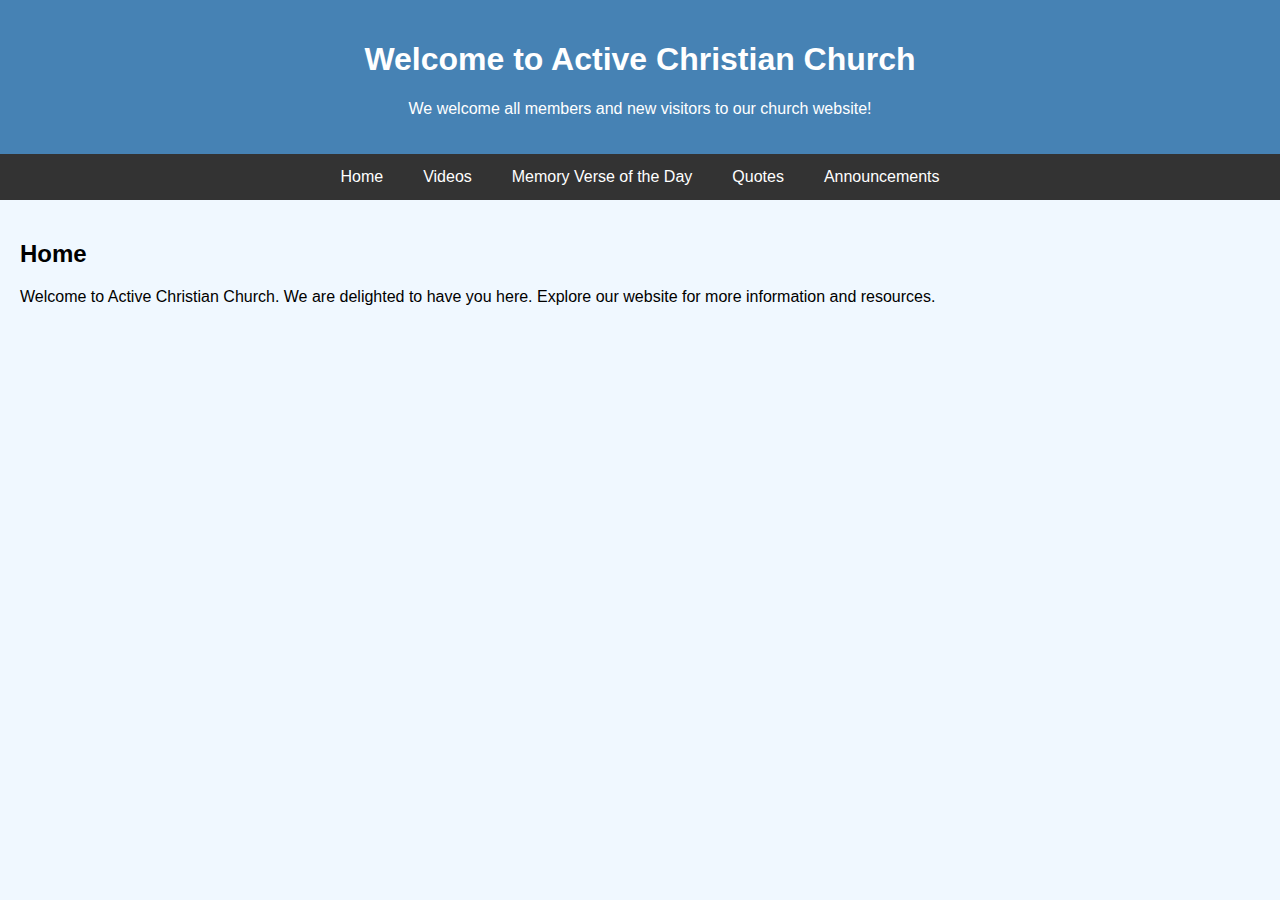
<file: index.html>
<!DOCTYPE html>
<html lang="en">
<head>
    <meta charset="UTF-8">
    <meta name="viewport" content="width=device-width, initial-scale=1.0">
    <title>Active Christian Church - Home</title>
    <link rel="stylesheet" href="styles.css">
</head>
<body>
    <header>
        <h1>Welcome to Active Christian Church</h1>
        <p>We welcome all members and new visitors to our church website!</p>
    </header>
    <nav>
        <a href="index.html">Home</a>
        <a href="videos.html">Videos</a>
        <a href="memory-verse.html">Memory Verse of the Day</a>
        <a href="quotes.html">Quotes</a>
        <a href="announcements.html">Announcements</a>
    </nav>
    <div class="content">
        <h2>Home</h2>
        <p>Welcome to Active Christian Church. We are delighted to have you here. Explore our website for more information and resources.</p>
    </div>
</body>
</html>
</file>
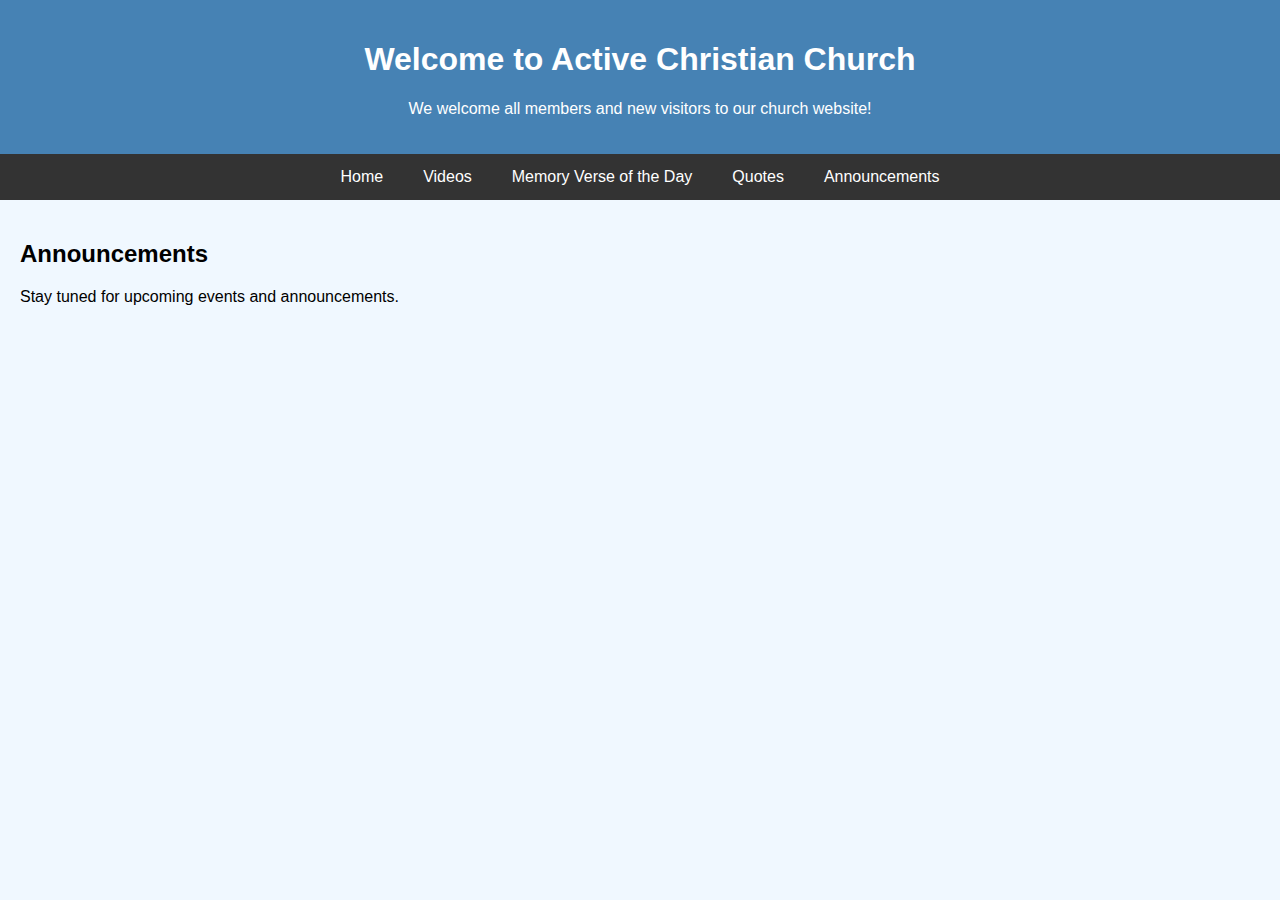
<file: announcements.html>
<!DOCTYPE html>
<html lang="en">
<head>
    <meta charset="UTF-8">
    <meta name="viewport" content="width=device-width, initial-scale=1.0">
    <title>Active Christian Church - Announcements</title>
    <link rel="stylesheet" href="styles.css">
</head>
<body>
    <header>
        <h1>Welcome to Active Christian Church</h1>
        <p>We welcome all members and new visitors to our church website!</p>
    </header>
    <nav>
        <a href="index.html">Home</a>
        <a href="videos.html">Videos</a>
        <a href="memory-verse.html">Memory Verse of the Day</a>
        <a href="quotes.html">Quotes</a>
        <a href="announcements.html">Announcements</a>
    </nav>
    <div class="content">
        <h2>Announcements</h2>
        <p>Stay tuned for upcoming events and announcements.</p>
    </div>
</body>
</html>
</file>
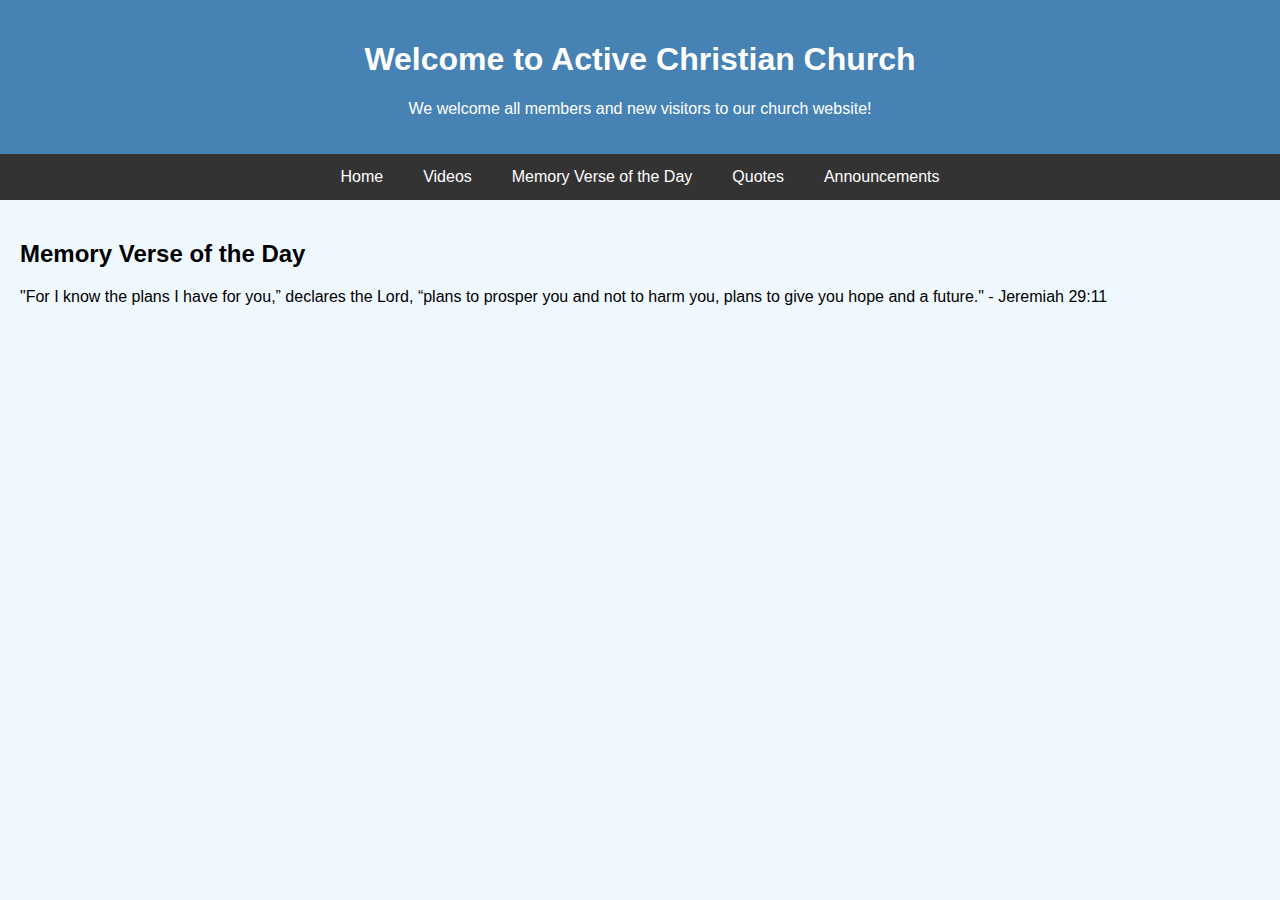
<file: memory-verse.html>
<!DOCTYPE html>
<html lang="en">
<head>
    <meta charset="UTF-8">
    <meta name="viewport" content="width=device-width, initial-scale=1.0">
    <title>Active Christian Church - Memory Verse</title>
    <link rel="stylesheet" href="styles.css">
</head>
<body>
    <header>
        <h1>Welcome to Active Christian Church</h1>
        <p>We welcome all members and new visitors to our church website!</p>
    </header>
    <nav>
        <a href="index.html">Home</a>
        <a href="videos.html">Videos</a>
        <a href="memory-verse.html">Memory Verse of the Day</a>
        <a href="quotes.html">Quotes</a>
        <a href="announcements.html">Announcements</a>
    </nav>
    <div class="content">
        <h2>Memory Verse of the Day</h2>
        <p>"For I know the plans I have for you,” declares the Lord, “plans to prosper you and not to harm you, plans to give you hope and a future." - Jeremiah 29:11</p>
    </div>
</body>
</html>
</file>
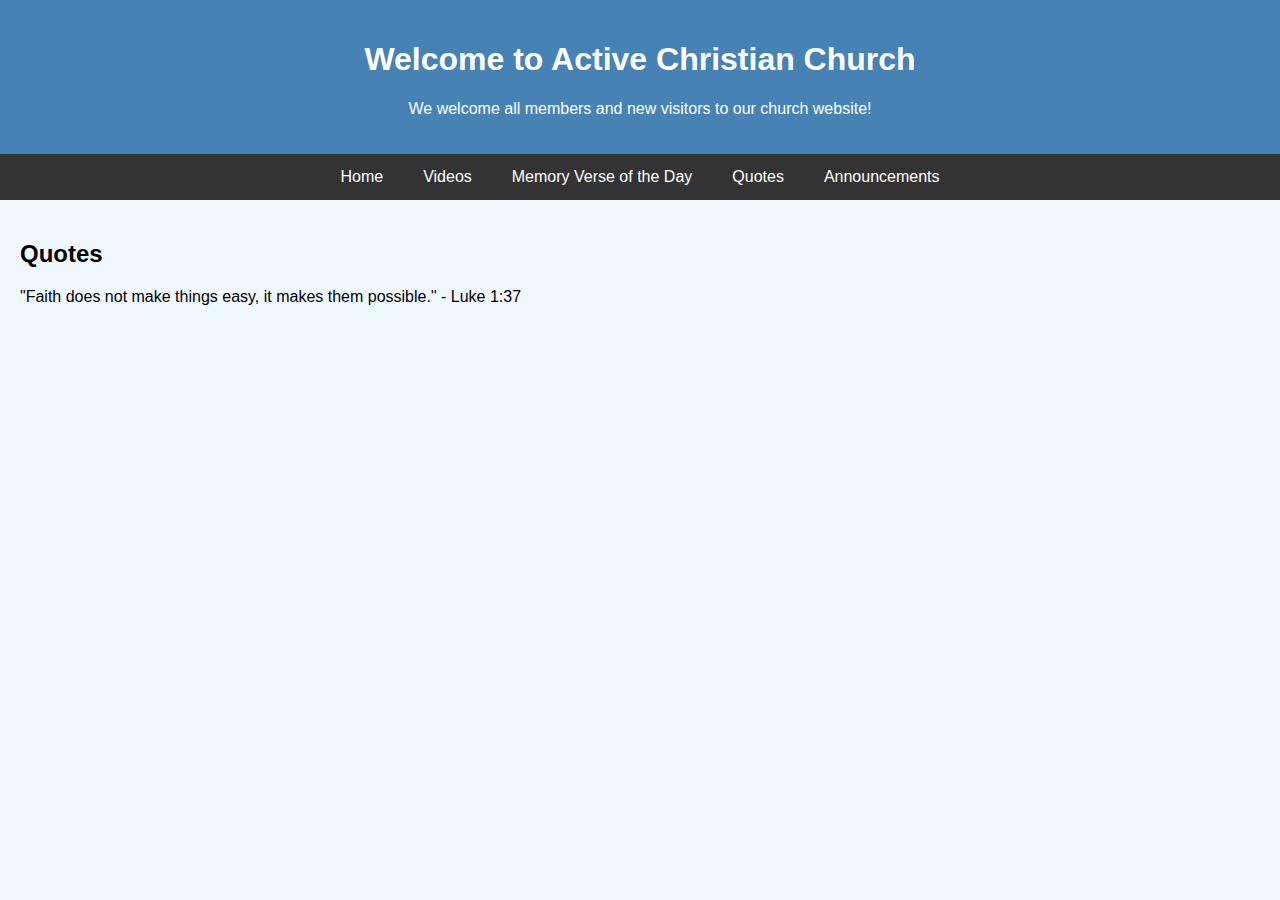
<file: quotes.html>
<!DOCTYPE html>
<html lang="en">
<head>
    <meta charset="UTF-8">
    <meta name="viewport" content="width=device-width, initial-scale=1.0">
    <title>Active Christian Church - Quotes</title>
    <link rel="stylesheet" href="styles.css">
</head>
<body>
    <header>
        <h1>Welcome to Active Christian Church</h1>
        <p>We welcome all members and new visitors to our church website!</p>
    </header>
    <nav>
        <a href="index.html">Home</a>
        <a href="videos.html">Videos</a>
        <a href="memory-verse.html">Memory Verse of the Day</a>
        <a href="quotes.html">Quotes</a>
        <a href="announcements.html">Announcements</a>
    </nav>
    <div class="content">
        <h2>Quotes</h2>
        <p>"Faith does not make things easy, it makes them possible." - Luke 1:37</p>
    </div>
</body>
</html>
</file>
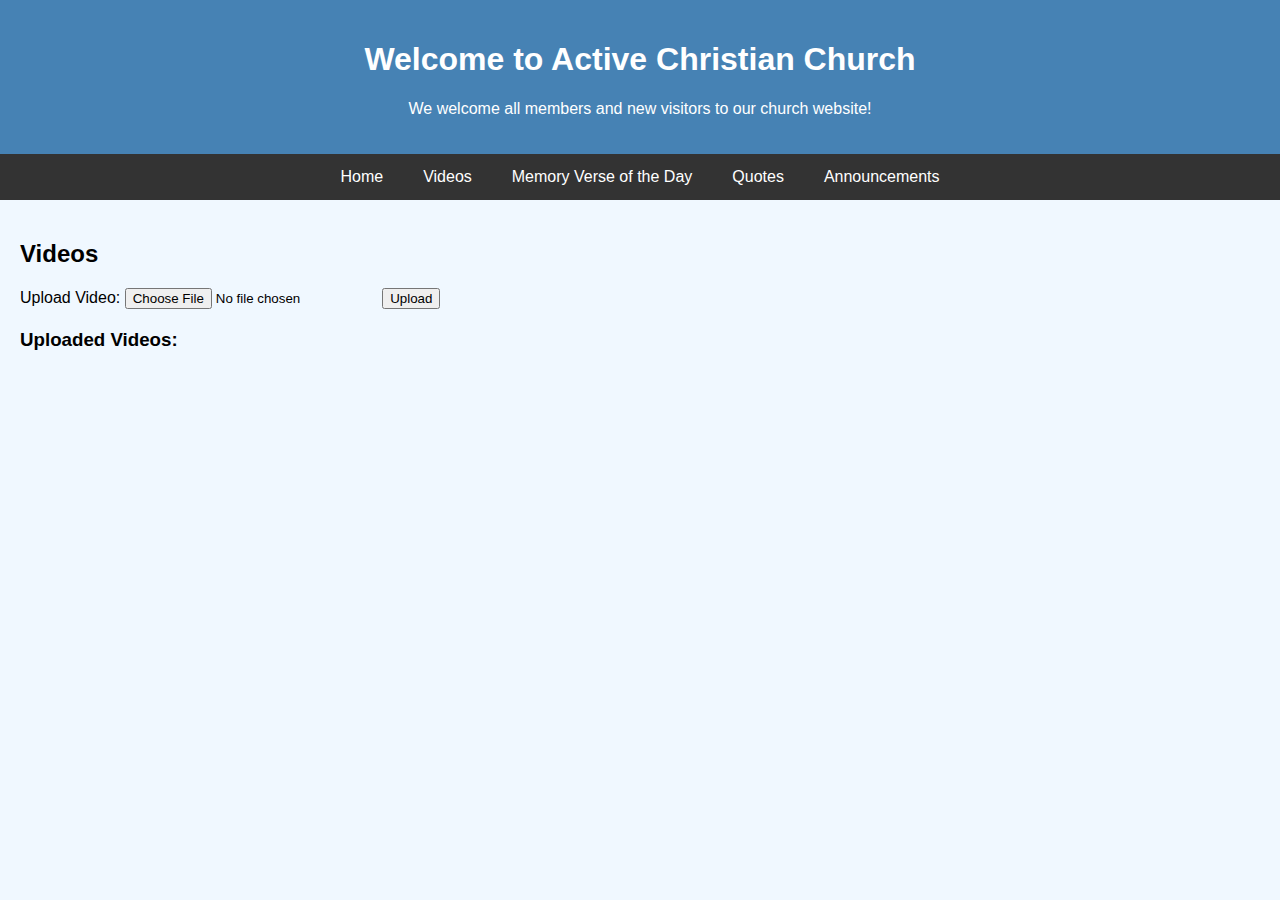
<file: videos.html>
<!DOCTYPE html>
<html lang="en">
<head>
    <meta charset="UTF-8">
    <meta name="viewport" content="width=device-width, initial-scale=1.0">
    <title>Active Christian Church - Videos</title>
    <link rel="stylesheet" href="styles.css">
</head>
<body>
    <header>
        <h1>Welcome to Active Christian Church</h1>
        <p>We welcome all members and new visitors to our church website!</p>
    </header>
    <nav>
        <a href="index.html">Home</a>
        <a href="videos.html">Videos</a>
        <a href="memory-verse.html">Memory Verse of the Day</a>
        <a href="quotes.html">Quotes</a>
        <a href="announcements.html">Announcements</a>
    </nav>
    <div class="content">
        <h2>Videos</h2>
        <form class="upload-form" action="#" method="post" enctype="multipart/form-data">
            <label for="video-upload">Upload Video:</label>
            <input type="file" id="video-upload" name="video-upload" accept="video/*">
            <input type="submit" value="Upload">
        </form>
        <h3>Uploaded Videos:</h3>
        <!-- Display uploaded videos here -->
    </div>
    <script>
        document.querySelector('form.upload-form').addEventListener('submit', function(event) {
            event.preventDefault();
            const fileInput = document.getElementById('video-upload');
            if (fileInput.files.length > 0) {
                const videoContainer = document.createElement('div');
                const videoElement = document.createElement('video');
                videoElement.src = URL.createObjectURL(fileInput.files[0]);
                videoElement.controls = true;
                videoElement.width = 600;
                videoContainer.appendChild(videoElement);
                document.querySelector('.content').appendChild(videoContainer);
            }
        });
    </script>
</body>
</html>
</file>
<file: styles.css>
body {
    font-family: Arial, sans-serif;
    background-color: #f0f8ff;
    margin: 0;
    padding: 0;
}
header {
    background-color: #4682b4;
    color: white;
    padding: 20px;
    text-align: center;
}
nav {
    display: flex;
    justify-content: center;
    background-color: #333;
}
nav a {
    color: white;
    padding: 14px 20px;
    text-decoration: none;
    text-align: center;
}
nav a:hover {
    background-color: #ddd;
    color: black;
}
.content {
    padding: 20px;
}
.upload-form {
    margin: 20px 0;
}
</file>
